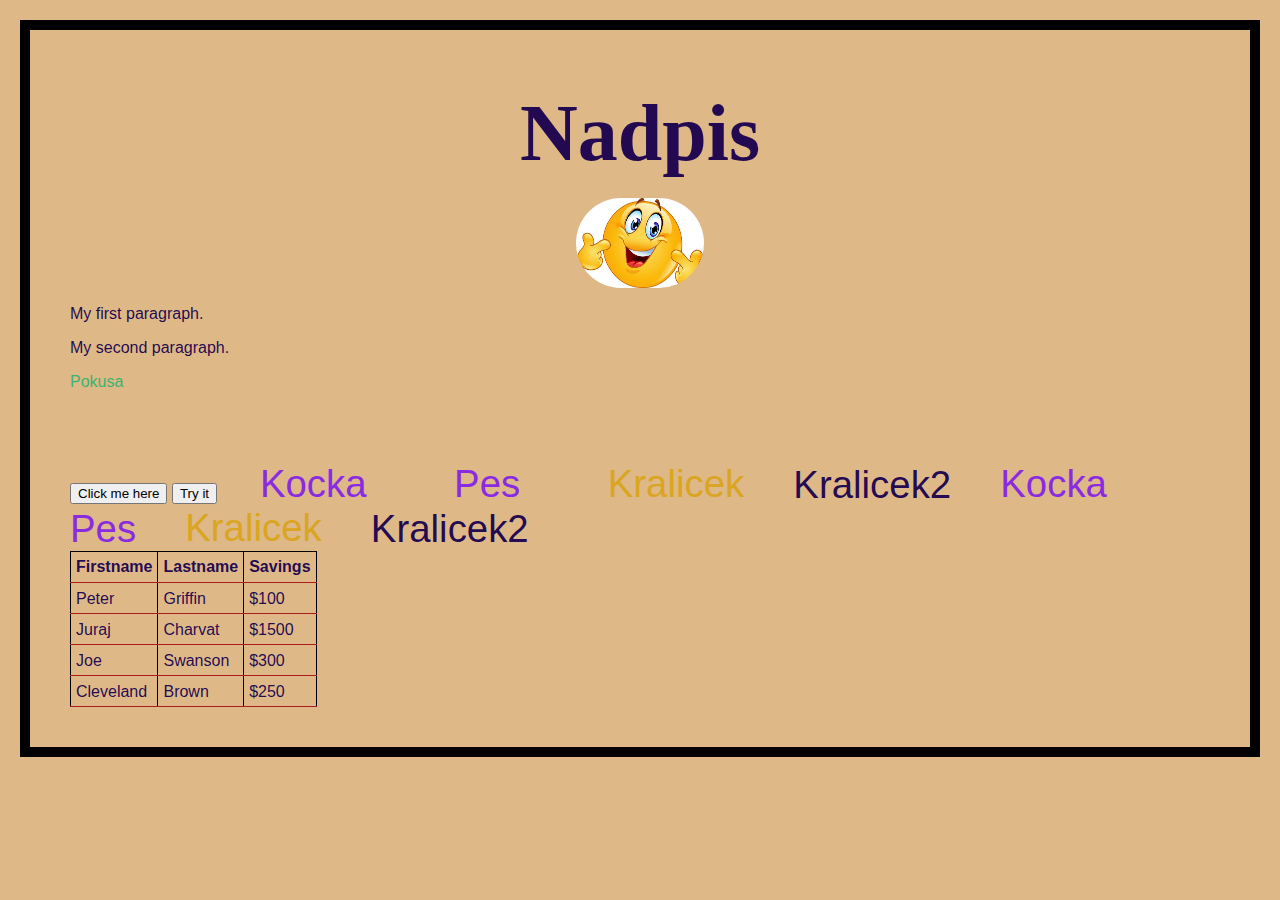
<file: index.html>
<!DOCTYPE html>
<html>
   <head>
       <title>Blaba</title>
       <script type="text/javascript" src="js/script.js"></script>
       <link rel="stylesheet" href="css/styles.css">
   </head> 
<body>

<h1 stylesheet>Nadpis</h1>
<img src="images/smile.jpg"></img>


<p>My first paragraph.</p>
<p>My second paragraph.</p>

    <div style="color:MediumSeaGreen;">
        Pokusa

    </div>

<button onclick="javascript:runCode()">Click me here</button>

<button onclick="myFunction()">Try it</button>
<script>
function myFunction() {
  alert("I am an alert box!");
}
</script>


<u1 id="mujSeznam">
    <l1 class="item kocka">Kocka</l1>
    <l1 class="item pes">Pes</l1>
    <l1 class="item kralik">Kralicek</l1>
    <l1 class="item2 kralik2">Kralicek2</l1>
</u1>

<u1 id="mujSeznam">
        <l1 class="item kocka">Kocka</l1>
        <l2 class="pes">Pes</l2>
        <l1 class="item kralik">Kralicek</l1>
        <l1 class="item2 kralik2">Kralicek2</l1>
    </u1>
    
    <table>
            <tr>
              <th>Firstname</th>
              <th>Lastname</th>
            <th>Savings</th>
            </tr>
            <tr>
              <td>Peter</td>
              <td>Griffin</td>
              <td>$100</td>
            </tr>
            <tr>
              <td>Juraj</td>
              <td>Charvat</td>
              <td>$1500</td>
            </tr>
            <tr>
              <td>Joe</td>
              <td>Swanson</td>
              <td>$300</td>
            </tr>
            <tr>
              <td>Cleveland</td>
              <td>Brown</td>
              <td>$250</td>
            </tr>
          </table>

</body>
</html>
</file>
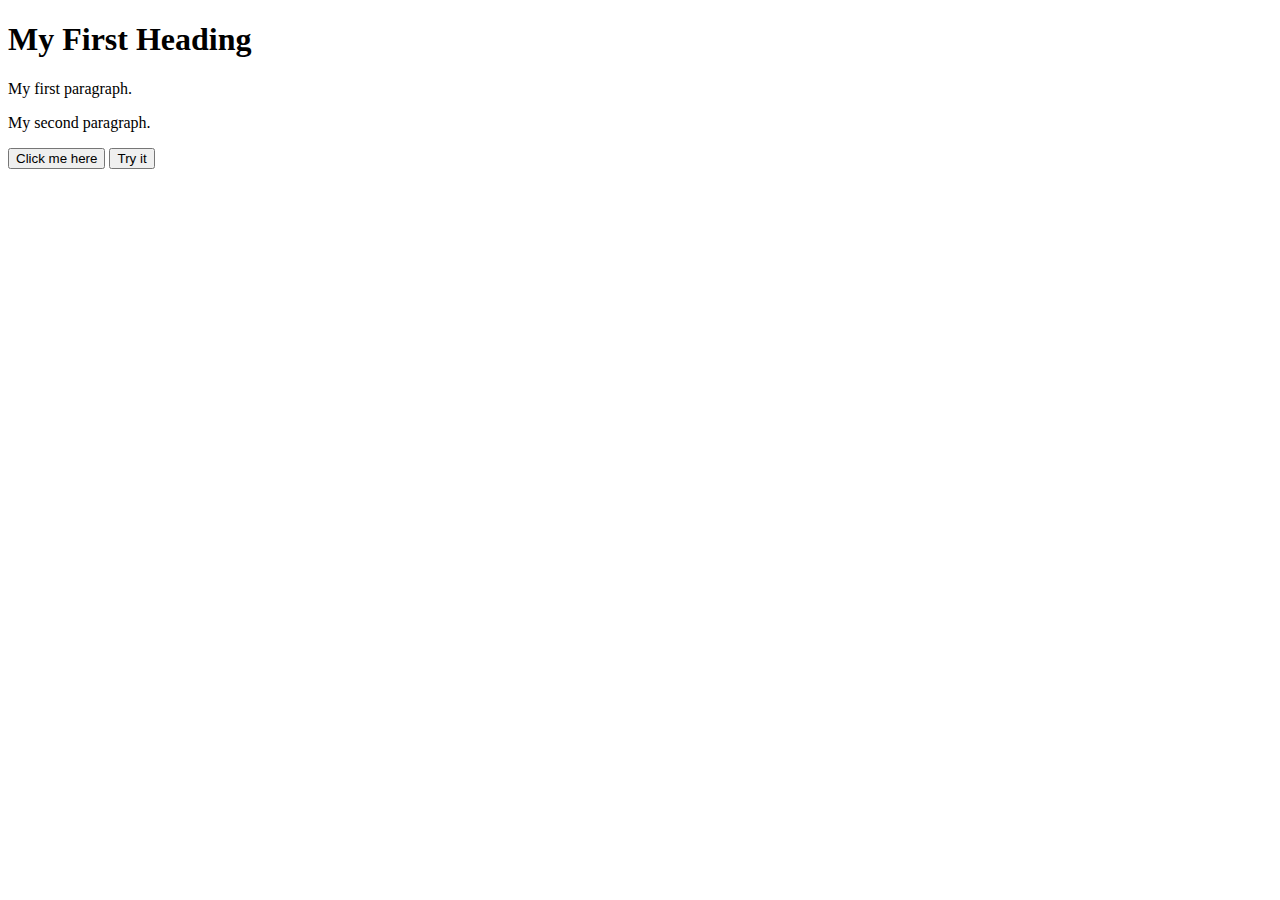
<file: CodeLikeGirl/index.html>
<!DOCTYPE html>
<html>
   <head>
       <title>Blaba</title>
       <script type="text/javascript" src="js/script.js"></script>
   </head> 
<body>

<h1>My First Heading</h1>

<p>My first paragraph.</p>
<p>My second paragraph.</p>

<button onclick="javascript:runCode()">Click me here</button>

<button onclick="myFunction()">Try it</button>
<script>
function myFunction() {
  alert("I am an alert box!");
}
</script>

</body>
</html>
</file>
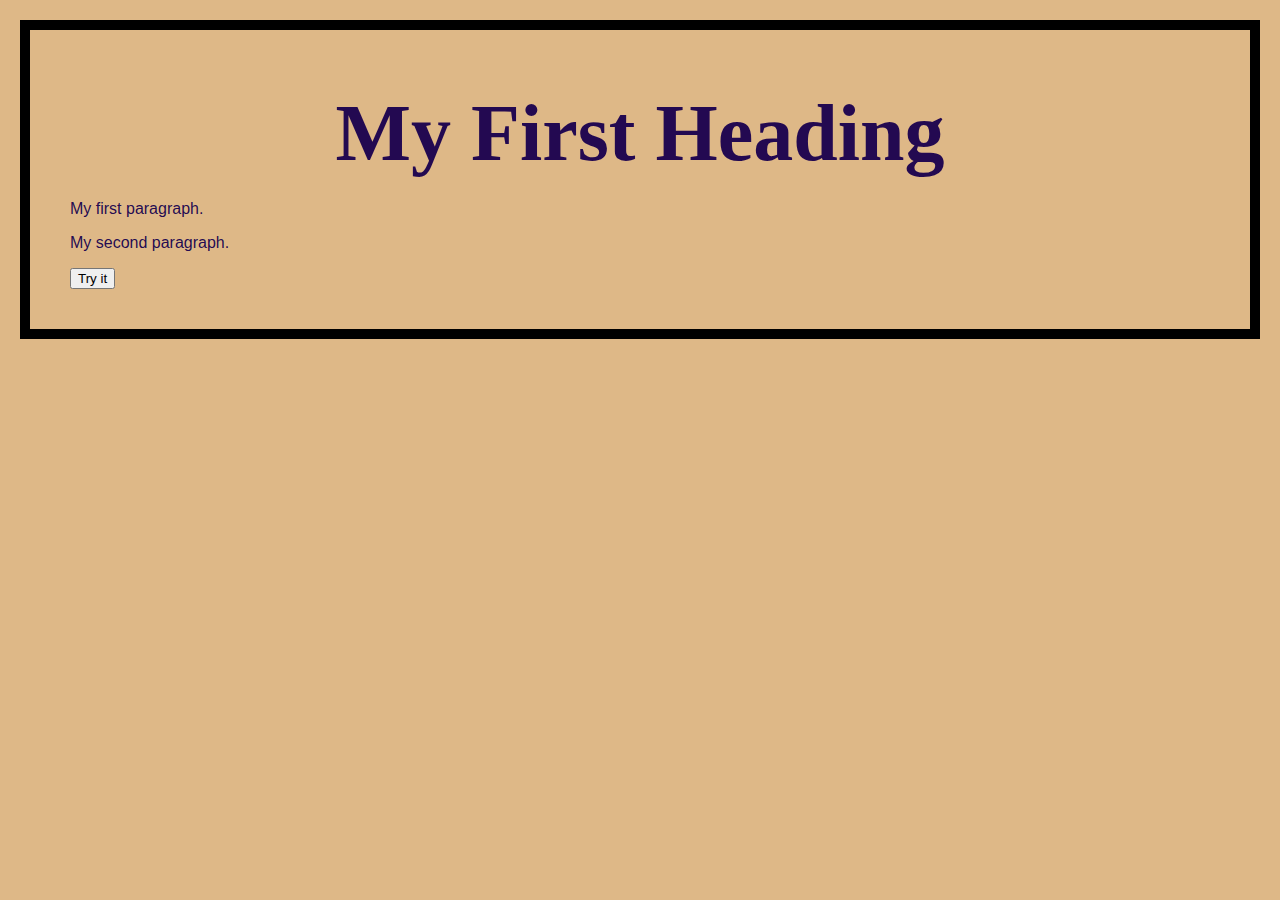
<file: indexA.html>
<!DOCTYPE html>
<html>
   <head>
       <title>Blaba</title>
       <link rel="stylesheet" href="css/styles.css">
   </head> 
<body>

<h1>My First Heading</h1>

<p>My first paragraph.</p>
<p>My second paragraph.</p>

<button onclick="myFunction()">Try it</button>
<script>
function myFunction() {
  alert("I am an alert box!");
}
</script>

</body>
</html>
</file>
<file: css/styles.css>
body
{
    color: rgba(32, 6, 80, 0.986);
    border: 10px solid black;
    margin:20px;
    padding:40px;
    background-color: burlywood;
    font-family: arial;
    font-size: 1em;

}
h1{
    text-align: center;
    font-family: 'Franklin Gothic Medium';
    margin: 1vmax;
    padding: 5px;
    font-size: 5em;
}

div{

    min-height: 10vh;
    width: 10vw;
    font-family: Impact, Haettenschweiler, 'Arial Narrow Bold', sans-serif;
}

img{
    display: flex;
    padding: 1px;
    margin: 0 auto;
    border-radius: 130px;
    width: 10vw;
    height: 10vh;
}

img:hover{
    width: 20vw;
    height: 20vh;
    transition: 0.2s ease;
    }

img:active
{
    width: 30vw;
    height: 30vh;
    transition: 0.2s ease;
 }
img:link{
    width: 150vw;
    height: 15vh;
    transition: 0.2s ease;

}

#mujSeznam{
    list-style-type: square;
    padding:0;
    font-size:2.4em;

}

l1.item{
    padding:1em;
   font-size: 1em;
    font-family: Impact, Haettenschweiler, 'Arial Narrow Bold', sans-serif

}
l1:hover{
font-size: 1.2em;
transition: 0.6s ease;

}

.kocka, .pes{
    color: blueviolet;

}

.kralik{
    color:goldenrod;

}

  table {
    border-collapse: collapse;
    border: 1px solid black;
    width: 10%;
  }
  
  table, th, td {
    border: 1.2px solid black;
  }

  th {
    height: 20px;
  }
  td {
    height: 20px;
    vertical-align: bottom;
  }

  th, td {
    padding: 5px;
    text-align: left;
    border-bottom: 1px solid rgb(172, 28, 28);
  }
</file>
